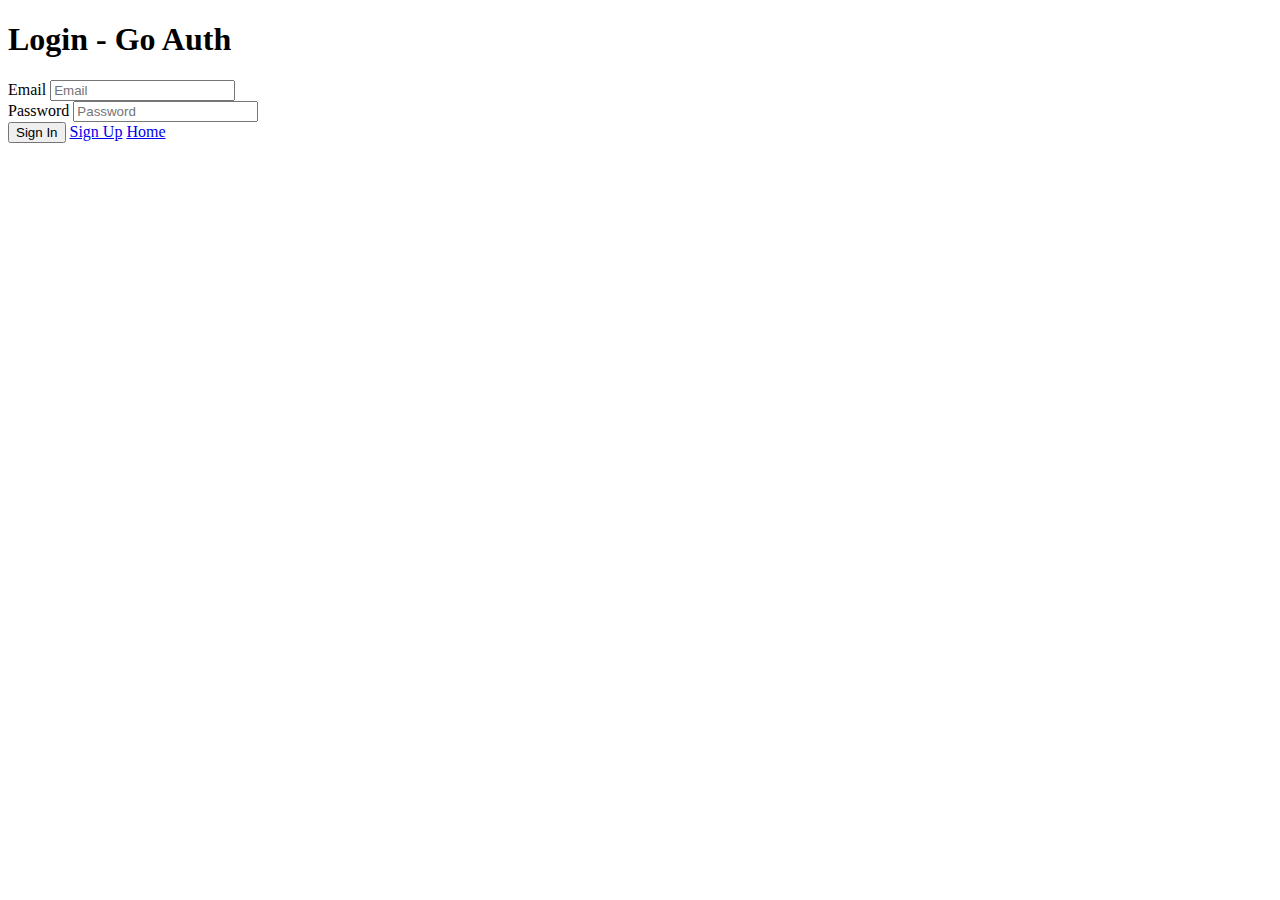
<file: templates/auth.html>
<!DOCTYPE html>
<html lang="en">

<head>
  <meta charset="UTF-8">
  <meta http-equiv="X-UA-Compatible" content="IE=edge">
  <meta name="viewport" content="width=device-width, initial-scale=1.0">
  <title>Login - Go Auth</title>
  <link rel="stylesheet" href="https://cdn.jsdelivr.net/npm/bootstrap@4.6.0/dist/css/bootstrap.min.css"
    integrity="sha384-B0vP5xmATw1+K9KRQjQERJvTumQW0nPEzvF6L/Z6nronJ3oUOFUFpCjEUQouq2+l" crossorigin="anonymous">
</head>

<body>
  <form method="POST">
    <div class="form-row form-group">
      <div class="form-group col-md-2">
      </div>
      <div class="form-group col-md-4">
        <h1>Login - Go Auth</h1>
      </div>
      <div class="form-group col-md-4">

      </div>
      <div class="form-group col-md-2">
      </div>
    </div>

    <div class="form-row form-group">
      <div class="form-group col-md-2">
      </div>
      <div class="form-group col-md-4">
        <label for="email">Email</label>
        <input type="email" class="form-control" id="email" name="email" placeholder="Email">
      </div>
      <div class="form-group col-md-4">

      </div>
      <div class="form-group col-md-2">
      </div>
    </div>

    <div class="form-row form-group">
      <div class="form-group col-md-2">
      </div>
      <div class="form-group col-md-4">
        <label for="password">Password</label>
        <input type="password" class="form-control" name="password" id="password" placeholder="Password">
      </div>
      <div class="form-group col-md-4">
      </div>
      <div class="form-group col-md-2">
      </div>
    </div>

    <div class="form-row form-group">
      <div class="form-group col-md-2">
      </div>
      <div class="form-group col-md-4">
        <button type="submit" class="btn btn-primary">Sign In</button>
        <a href="/SignUp" type="submit" class="btn btn-outline-primary">Sign Up</a>
        <a href="/" type="submit" class="btn btn-outline-secondary">Home</a>
      </div>
      <div class="form-group col-md-4">
      </div>
      <div class="form-group col-md-2">
      </div>
    </div>
  </form>
  
</body>

</html>
</file>
